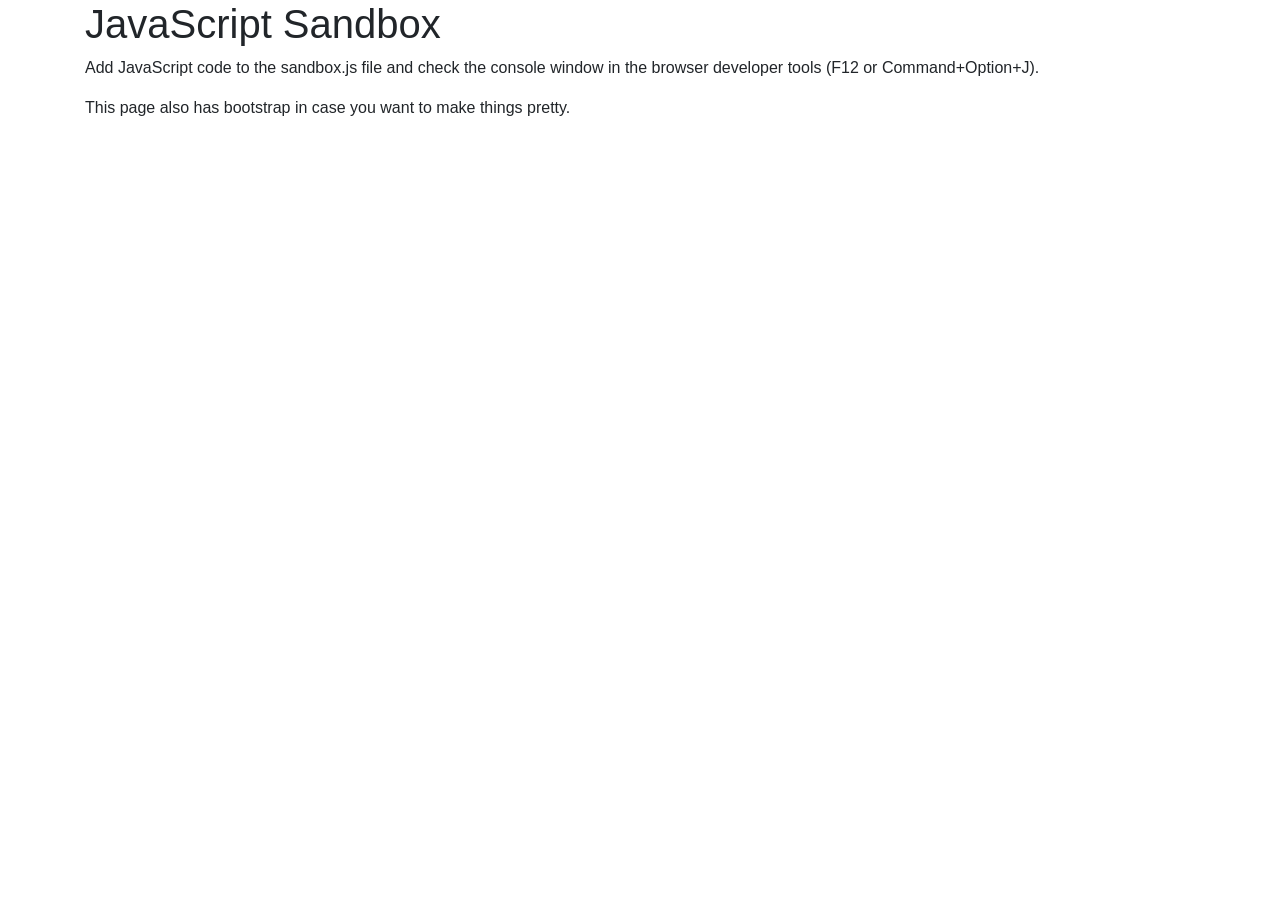
<file: Desktop/Dev10 - Project/01-Sandbox-Setup/starter-sandbox/sandbox.html>
<!DOCTYPE html>
<html lang="en">
<head>
    <meta charset="UTF-8">
    <meta name="viewport" content="width=device-width, initial-scale=1.0">
    <link rel="stylesheet" href="https://maxcdn.bootstrapcdn.com/bootstrap/4.4.1/css/bootstrap.min.css">
    <title>JavaScript Sandbox Template</title>
</head>
<body>
    <div class="container">
    <h1>JavaScript Sandbox</h1>
        <p>Add JavaScript code to the sandbox.js file and check the console window in the browser developer tools (F12 or Command+Option+J).</p>
        <p>This page also has bootstrap in case you want to make things pretty.</p>
    </div>
    <script src="sandbox.js"></script>
    <script src="https://ajax.googleapis.com/ajax/libs/jquery/3.5.1/jquery.min.js"></script>
	<script src="https://cdnjs.cloudflare.com/ajax/libs/popper.js/1.16.0/umd/popper.min.js"></script>
	<script src="https://maxcdn.bootstrapcdn.com/bootstrap/4.4.1/js/bootstrap.min.js"></script>
</body>
</html>
</file>
